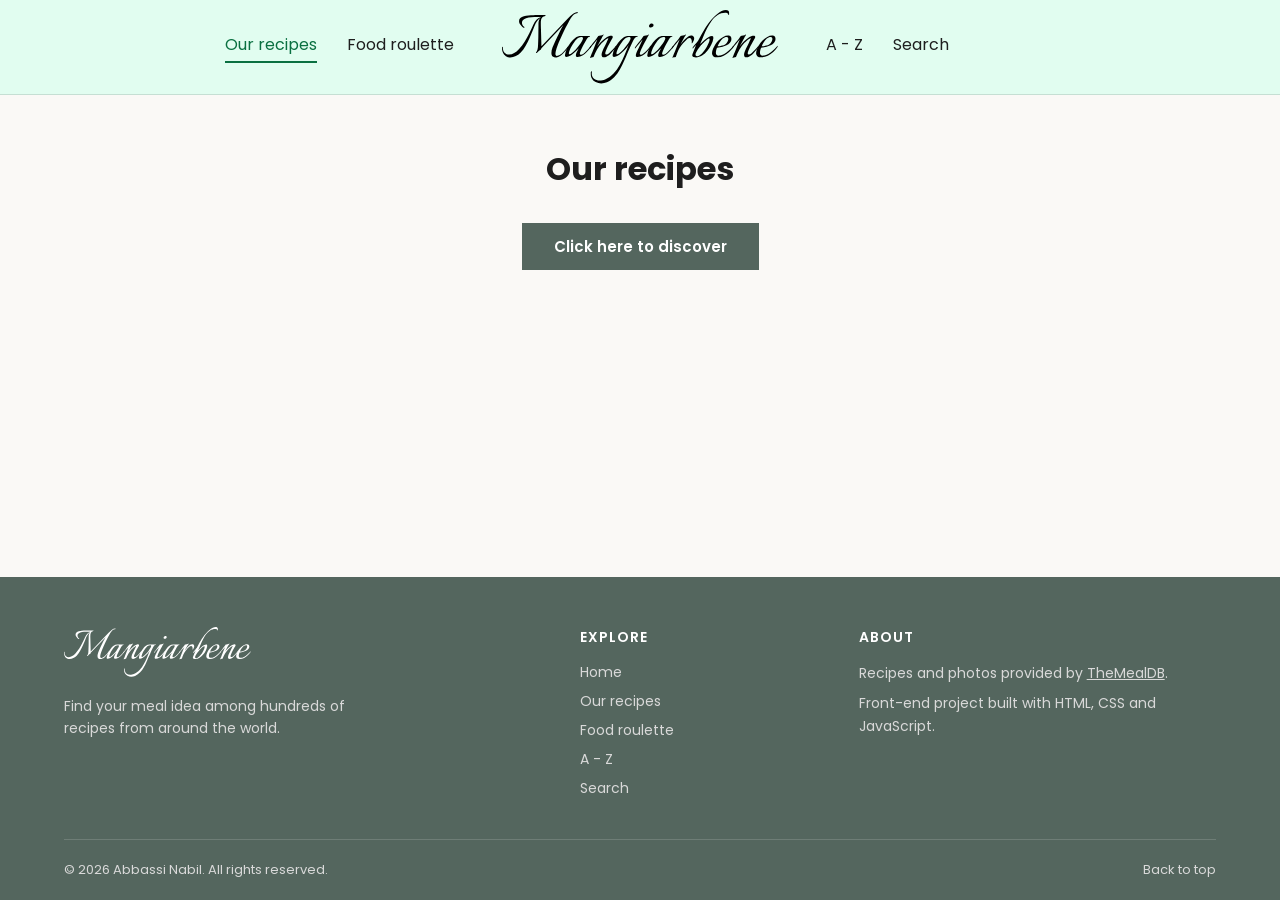
<file: categorie.html>
<!doctype html>
<html lang="en">
  <head>
    <meta charset="UTF-8" />
    <meta name="viewport" content="width=device-width, initial-scale=1.0" />
    <title>Categories</title>
    <script src="script_categorie.js" defer></script>
    <script src="script_nav.js" defer></script>
    <link rel="stylesheet" href="style_common.css" />
    <link rel="stylesheet" href="style_categorie.css" />
  </head>
  <body>
    <header>
      <nav>
        <div class="container" id="nav">
          <div class="nav-left">
            <a href="categorie.html" class="active">Our recipes</a>
            <a href="random.html">Food roulette</a>
          </div>

          <a id="logo" href="index.html" title="Back to home page">
            <img src="logo.svg" alt="Logo" />
          </a>

          <div class="nav-right">
            <a href="first-letter.html">A - Z</a>
            <a href="search.html">Search</a>
          </div>
        </div>
      </nav>
    </header>

    <main class="container">
      <h1>Our recipes</h1>

      <button type="button" id="roulette">Click here to discover</button>

      <div id="div_flex"></div>
    </main>

    <footer>
      <div class="container footer-grid">
        <div class="footer-brand">
          <a href="index.html" class="footer-logo" title="Back to home page">
            <img src="logo.svg" alt="Mangiarbene" />
          </a>
          <p>
            Find your meal idea among hundreds of recipes from around the world.
          </p>
        </div>

        <div>
          <h4>Explore</h4>
          <ul>
            <li><a href="index.html">Home</a></li>
            <li><a href="categorie.html">Our recipes</a></li>
            <li><a href="random.html">Food roulette</a></li>
            <li><a href="first-letter.html">A - Z</a></li>
            <li><a href="search.html">Search</a></li>
          </ul>
        </div>

        <div>
          <h4>About</h4>
          <p>
            Recipes and photos provided by
            <a href="https://www.themealdb.com" target="_blank" rel="noopener"
              >TheMealDB</a
            >.
          </p>
          <p>Front-end project built with HTML, CSS and JavaScript.</p>
        </div>
      </div>

      <div class="container footer-bottom">
        <p>&copy; 2026 Abbassi Nabil. All rights reserved.</p>
        <a href="#">Back to top</a>
      </div>
    </footer>
  </body>
</html>
</file>
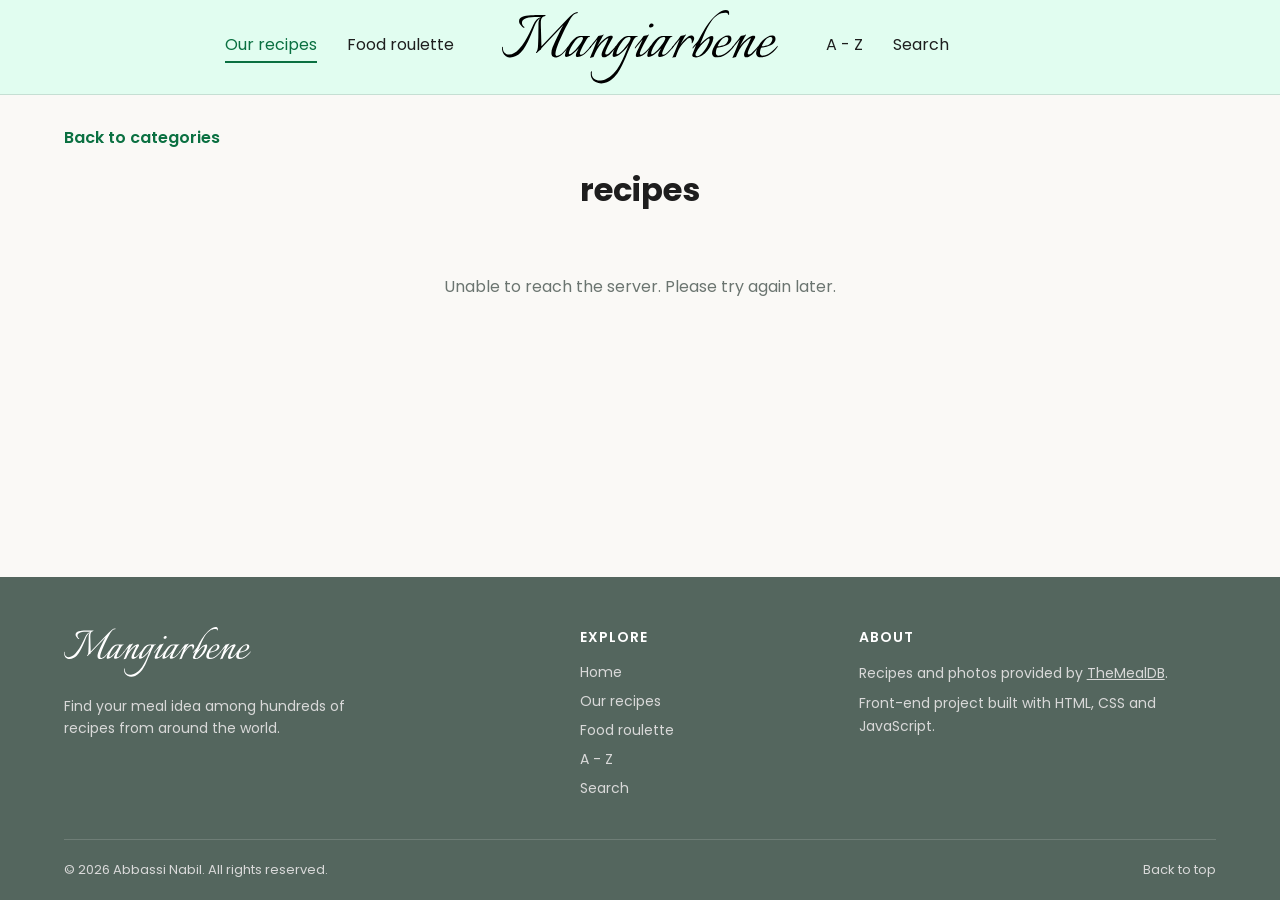
<file: category-meals.html>
<!doctype html>
<html lang="en">
  <head>
    <meta charset="UTF-8" />
    <meta name="viewport" content="width=device-width, initial-scale=1.0" />
    <title>Category</title>
    <script src="script_nav.js" defer></script>
    <link rel="stylesheet" href="style_common.css" />
    <link rel="stylesheet" href="style_categorie.css" />
    <script src="script_category-meals.js" defer></script>
  </head>
  <body>
    <header>
      <nav>
        <div class="container" id="nav">
          <div class="nav-left">
            <a href="categorie.html" class="active">Our recipes</a>
            <a href="random.html">Food roulette</a>
          </div>

          <a id="logo" href="index.html" title="Back to home page">
            <img src="logo.svg" alt="Logo" />
          </a>

          <div class="nav-right">
            <a href="first-letter.html">A - Z</a>
            <a href="search.html">Search</a>
          </div>
        </div>
      </nav>
    </header>

    <main class="container">
      <a class="back-link" href="categorie.html">Back to categories</a>

      <h1 id="category-title"></h1>

      <div id="meals-result" class="grid-container"></div>
    </main>

    <footer>
      <div class="container footer-grid">
        <div class="footer-brand">
          <a href="index.html" class="footer-logo" title="Back to home page">
            <img src="logo.svg" alt="Mangiarbene" />
          </a>
          <p>
            Find your meal idea among hundreds of recipes from around the world.
          </p>
        </div>

        <div>
          <h4>Explore</h4>
          <ul>
            <li><a href="index.html">Home</a></li>
            <li><a href="categorie.html">Our recipes</a></li>
            <li><a href="random.html">Food roulette</a></li>
            <li><a href="first-letter.html">A - Z</a></li>
            <li><a href="search.html">Search</a></li>
          </ul>
        </div>

        <div>
          <h4>About</h4>
          <p>
            Recipes and photos provided by
            <a href="https://www.themealdb.com" target="_blank" rel="noopener"
              >TheMealDB</a
            >.
          </p>
          <p>Front-end project built with HTML, CSS and JavaScript.</p>
        </div>
      </div>

      <div class="container footer-bottom">
        <p>&copy; 2026 Abbassi Nabil. All rights reserved.</p>
        <a href="#">Back to top</a>
      </div>
    </footer>
  </body>
</html>
</file>
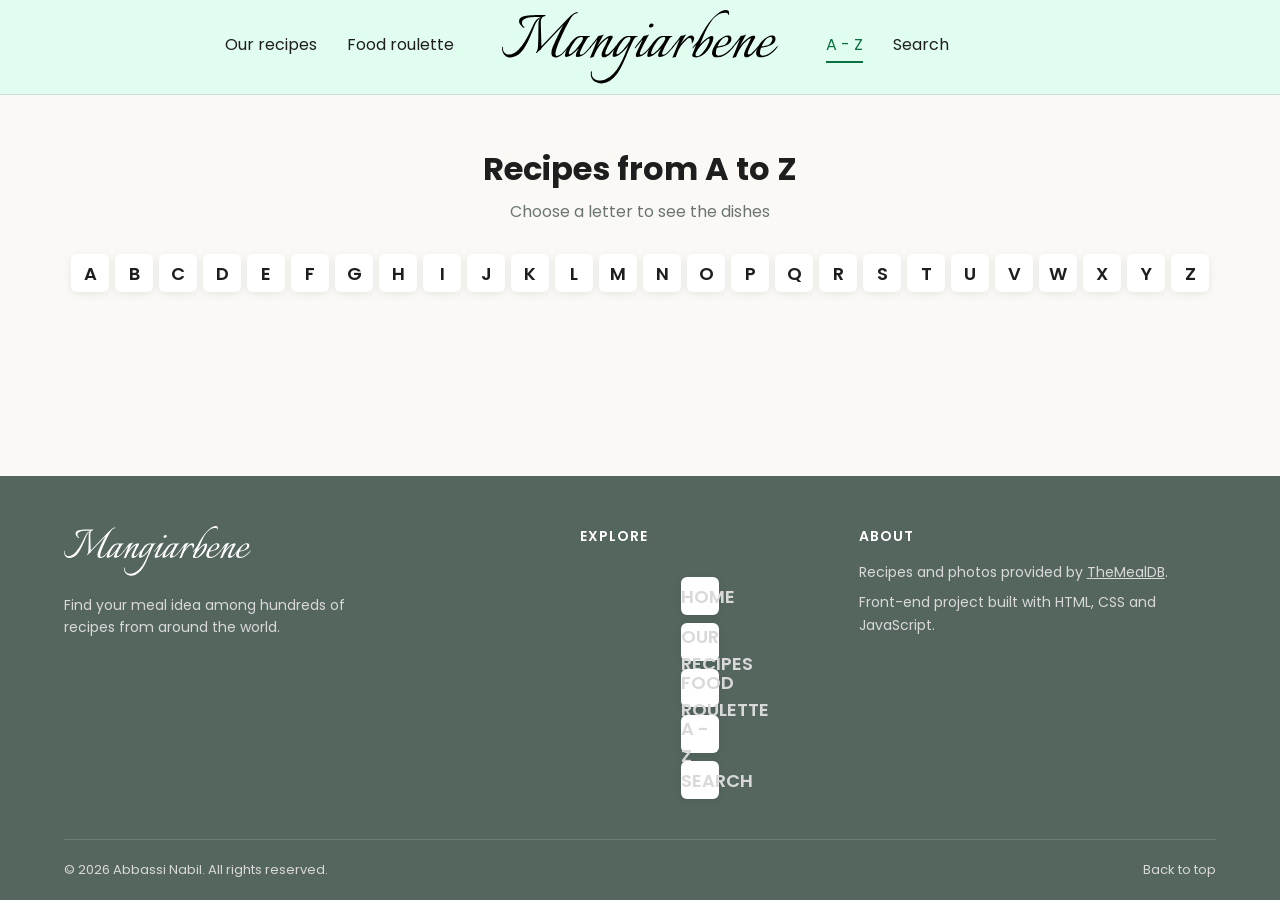
<file: first-letter.html>
<!doctype html>
<html lang="en">
  <head>
    <meta charset="UTF-8" />
    <meta name="viewport" content="width=device-width, initial-scale=1.0" />
    <title>A - Z</title>
    <script src="script_nav.js" defer></script>
    <link rel="stylesheet" href="style_common.css" />
    <link rel="stylesheet" href="style_first-letter.css" />
    <script src="script_first-letter.js" defer></script>
  </head>
  <body>
    <header>
      <nav>
        <div class="container" id="nav">
          <div class="nav-left">
            <a href="categorie.html">Our recipes</a>
            <a href="random.html">Food roulette</a>
          </div>

          <a id="logo" href="index.html" title="Back to home page">
            <img src="logo.svg" alt="Logo" />
          </a>

          <div class="nav-right">
            <a href="first-letter.html" class="active">A - Z</a>
            <a href="search.html">Search</a>
          </div>
        </div>
      </nav>
    </header>
    <main class="container">
      <h1>Recipes from A to Z</h1>
      <p class="subtitle">Choose a letter to see the dishes</p>

      <ul id="alph">
        <li>a</li>
        <li>b</li>
        <li>c</li>
        <li>d</li>
        <li>e</li>
        <li>f</li>
        <li>g</li>
        <li>h</li>
        <li>i</li>
        <li>j</li>
        <li>k</li>
        <li>l</li>
        <li>m</li>
        <li>n</li>
        <li>o</li>
        <li>p</li>
        <li>q</li>
        <li>r</li>
        <li>s</li>
        <li>t</li>
        <li>u</li>
        <li>v</li>
        <li>w</li>
        <li>x</li>
        <li>y</li>
        <li>z</li>
      </ul>
    </main>

    <footer>
      <div class="container footer-grid">
        <div class="footer-brand">
          <a href="index.html" class="footer-logo" title="Back to home page">
            <img src="logo.svg" alt="Mangiarbene" />
          </a>
          <p>
            Find your meal idea among hundreds of recipes from around the world.
          </p>
        </div>

        <div>
          <h4>Explore</h4>
          <ul>
            <li><a href="index.html">Home</a></li>
            <li><a href="categorie.html">Our recipes</a></li>
            <li><a href="random.html">Food roulette</a></li>
            <li><a href="first-letter.html">A - Z</a></li>
            <li><a href="search.html">Search</a></li>
          </ul>
        </div>

        <div>
          <h4>About</h4>
          <p>
            Recipes and photos provided by
            <a href="https://www.themealdb.com" target="_blank" rel="noopener"
              >TheMealDB</a
            >.
          </p>
          <p>Front-end project built with HTML, CSS and JavaScript.</p>
        </div>
      </div>

      <div class="container footer-bottom">
        <p>&copy; 2026 Abbassi Nabil. All rights reserved.</p>
        <a href="#">Back to top</a>
      </div>
    </footer>
  </body>
</html>
</file>
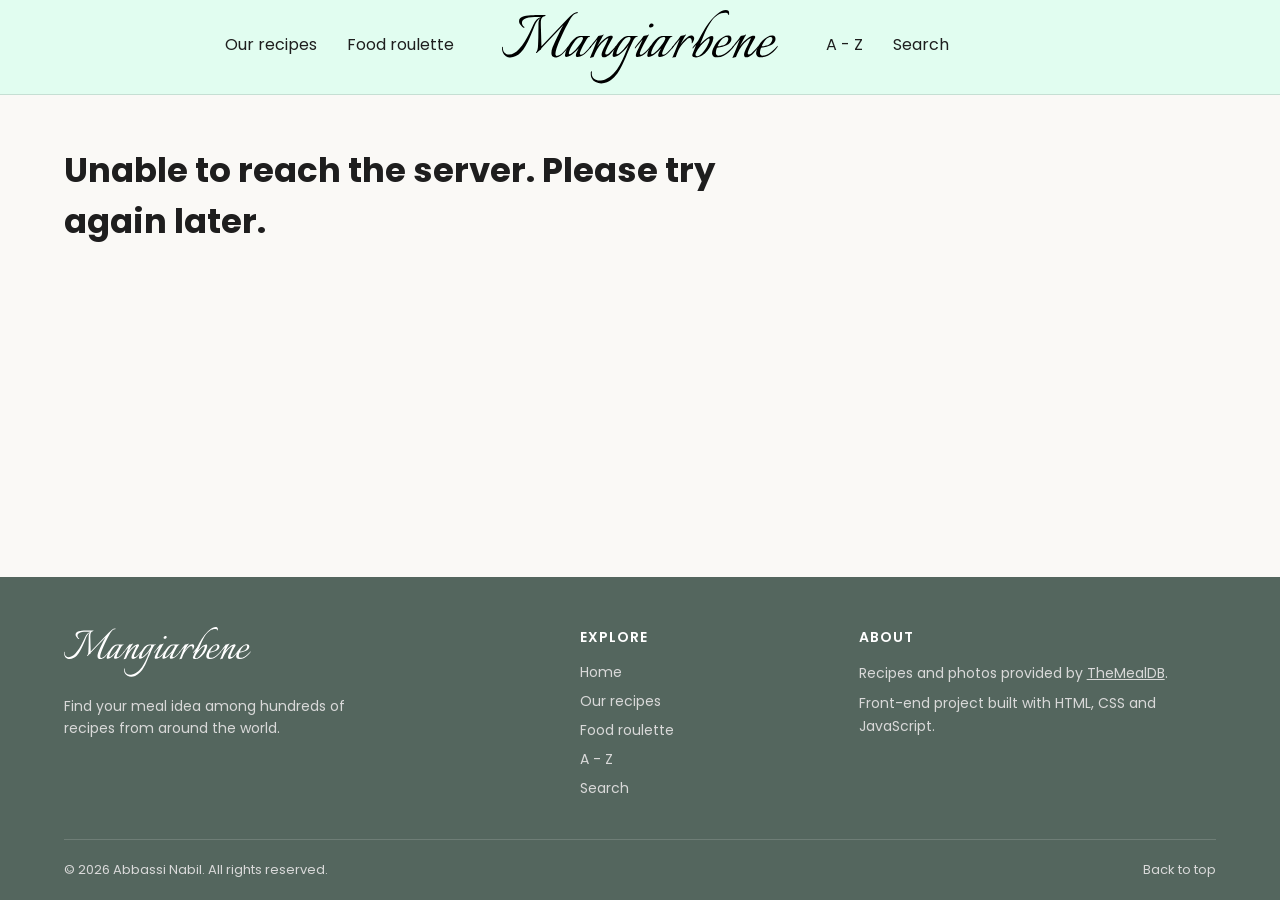
<file: meal.html>
<!doctype html>
<html lang="en">
  <head>
    <meta charset="UTF-8" />
    <meta name="viewport" content="width=device-width, initial-scale=1.0" />
    <title>Recipe</title>
    <script src="script_meal.js" defer></script>
    <script src="script_nav.js" defer></script>
    <link rel="stylesheet" href="style_common.css" />
    <link rel="stylesheet" href="style_random.css" />
  </head>
  <body>
    <header>
      <nav>
        <div class="container" id="nav">
          <div class="nav-left">
            <a href="categorie.html">Our recipes</a>
            <a href="random.html">Food roulette</a>
          </div>

          <a id="logo" href="index.html" title="Back to home page">
            <img src="logo.svg" alt="Logo" />
          </a>

          <div class="nav-right">
            <a href="first-letter.html">A - Z</a>
            <a href="search.html">Search</a>
          </div>
        </div>
      </nav>
    </header>

    <main class="container">
      <section>
        <article id="le_flex_rand">
          <div>
            <p id="nom"></p>
            <p id="area"></p>
            <p id="description"></p>
            <h2 id="ingr-title" hidden>Ingredients</h2>
            <ul id="ingr"></ul>
          </div>

          <div>
            <figure id="la_fig"></figure>
          </div>
        </article>
      </section>
    </main>

    <footer>
      <div class="container footer-grid">
        <div class="footer-brand">
          <a href="index.html" class="footer-logo" title="Back to home page">
            <img src="logo.svg" alt="Mangiarbene" />
          </a>
          <p>
            Find your meal idea among hundreds of recipes from around the world.
          </p>
        </div>

        <div>
          <h4>Explore</h4>
          <ul>
            <li><a href="index.html">Home</a></li>
            <li><a href="categorie.html">Our recipes</a></li>
            <li><a href="random.html">Food roulette</a></li>
            <li><a href="first-letter.html">A - Z</a></li>
            <li><a href="search.html">Search</a></li>
          </ul>
        </div>

        <div>
          <h4>About</h4>
          <p>
            Recipes and photos provided by
            <a href="https://www.themealdb.com" target="_blank" rel="noopener"
              >TheMealDB</a
            >.
          </p>
          <p>Front-end project built with HTML, CSS and JavaScript.</p>
        </div>
      </div>

      <div class="container footer-bottom">
        <p>&copy; 2026 Abbassi Nabil. All rights reserved.</p>
        <a href="#">Back to top</a>
      </div>
    </footer>
  </body>
</html>
</file>
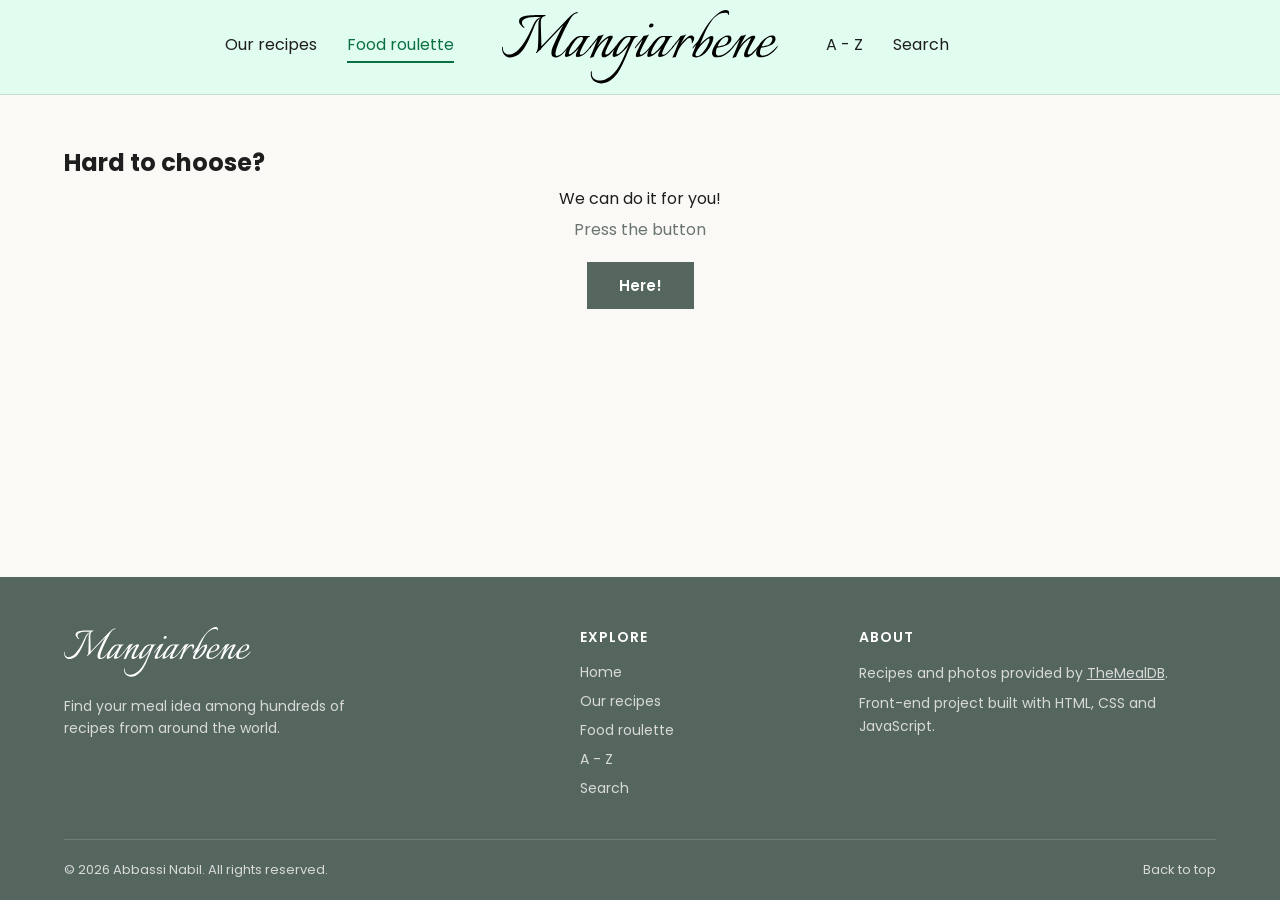
<file: random.html>
<!doctype html>
<html lang="en">
  <head>
    <meta charset="UTF-8" />
    <meta name="viewport" content="width=device-width, initial-scale=1.0" />
    <title>Food roulette</title>
    <script src="script_random.js" defer></script>
    <script src="script_nav.js" defer></script>
    <link rel="stylesheet" href="style_common.css" />
    <link rel="stylesheet" href="style_random.css" />
  </head>
  <body>
    <header>
      <nav>
        <div class="container" id="nav">
          <div class="nav-left">
            <a href="categorie.html">Our recipes</a>
            <a href="random.html" class="active">Food roulette</a>
          </div>

          <a id="logo" href="index.html" title="Back to home page">
            <img src="logo.svg" alt="Logo" />
          </a>

          <div class="nav-right">
            <a href="first-letter.html">A - Z</a>
            <a href="search.html">Search</a>
          </div>
        </div>
      </nav>
    </header>

    <main class="container">
      <section>
        <div id="titolo">
          <h1>Hard to choose?</h1>
          <p>We can do it for you!</p>
          <span>Press the button</span>
          <button type="button" id="roulette">Here!</button>
        </div>

        <article id="le_flex_rand">
          <div>
            <p id="nom"></p>
            <p id="area"></p>
            <p id="description"></p>
            <h2 id="ingr-title" hidden>Ingredients</h2>
            <ul id="ingr"></ul>
          </div>

          <div>
            <figure id="la_fig"></figure>
          </div>
        </article>
      </section>
    </main>

    <footer>
      <div class="container footer-grid">
        <div class="footer-brand">
          <a href="index.html" class="footer-logo" title="Back to home page">
            <img src="logo.svg" alt="Mangiarbene" />
          </a>
          <p>
            Find your meal idea among hundreds of recipes from around the world.
          </p>
        </div>

        <div>
          <h4>Explore</h4>
          <ul>
            <li><a href="index.html">Home</a></li>
            <li><a href="categorie.html">Our recipes</a></li>
            <li><a href="random.html">Food roulette</a></li>
            <li><a href="first-letter.html">A - Z</a></li>
            <li><a href="search.html">Search</a></li>
          </ul>
        </div>

        <div>
          <h4>About</h4>
          <p>
            Recipes and photos provided by
            <a href="https://www.themealdb.com" target="_blank" rel="noopener"
              >TheMealDB</a
            >.
          </p>
          <p>Front-end project built with HTML, CSS and JavaScript.</p>
        </div>
      </div>

      <div class="container footer-bottom">
        <p>&copy; 2026 Abbassi Nabil. All rights reserved.</p>
        <a href="#">Back to top</a>
      </div>
    </footer>
  </body>
</html>
</file>
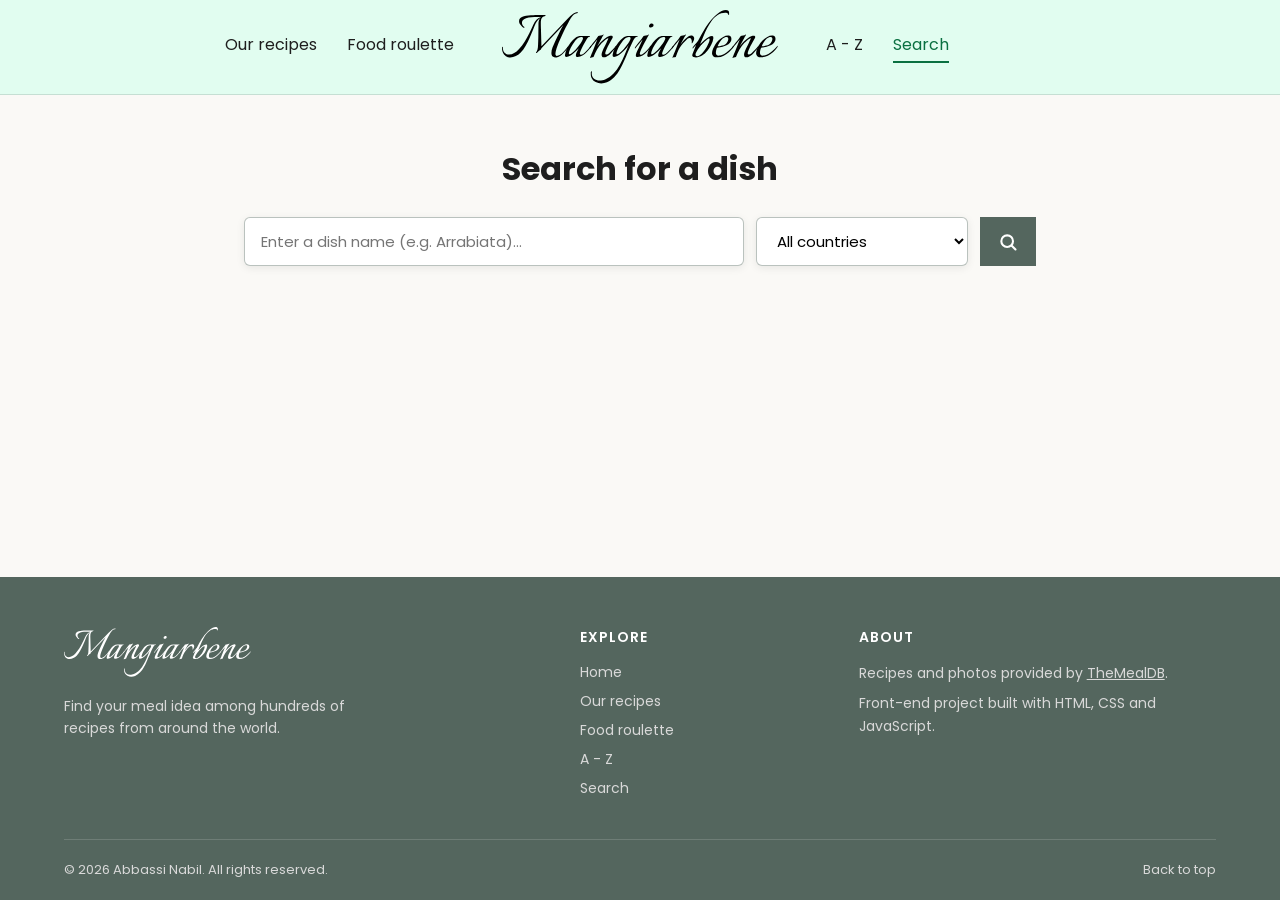
<file: search.html>
<!doctype html>
<html lang="en">
  <head>
    <meta charset="UTF-8" />
    <meta name="viewport" content="width=device-width, initial-scale=1.0" />
    <title>Search</title>
    <script src="search_script.js" defer></script>
    <script src="script_nav.js" defer></script>
    <link rel="stylesheet" href="style_common.css" />
    <link rel="stylesheet" href="style_search.css" />
  </head>
  <body>
    <header>
      <nav>
        <div class="container" id="nav">
          <div class="nav-left">
            <a href="categorie.html">Our recipes</a>
            <a href="random.html">Food roulette</a>
          </div>

          <a id="logo" href="index.html" title="Back to home page">
            <img src="logo.svg" alt="Logo" />
          </a>

          <div class="nav-right">
            <a href="first-letter.html">A - Z</a>
            <a href="search.html" class="active">Search</a>
          </div>
        </div>
      </nav>
    </header>

    <main class="container">
      <fieldset class="search-section">
        <h1>Search for a dish</h1>
        <input
          type="text"
          id="search-input"
          placeholder="Enter a dish name (e.g. Arrabiata)..."
        />
        <select id="country-select" aria-label="Country">
          <option value="">All countries</option>
        </select>
        <button id="search-button" aria-label="Search">
          <svg
            width="20"
            height="20"
            viewBox="0 0 24 24"
            fill="none"
            stroke="currentColor"
            stroke-width="2.5"
            stroke-linecap="round"
            aria-hidden="true"
          >
            <circle cx="11" cy="11" r="7"></circle>
            <line x1="16.5" y1="16.5" x2="21" y2="21"></line>
          </svg>
        </button>
      </fieldset>

      <div id="results-container" class="grid-container"></div>
    </main>

    <footer>
      <div class="container footer-grid">
        <div class="footer-brand">
          <a href="index.html" class="footer-logo" title="Back to home page">
            <img src="logo.svg" alt="Mangiarbene" />
          </a>
          <p>
            Find your meal idea among hundreds of recipes from around the world.
          </p>
        </div>

        <div>
          <h4>Explore</h4>
          <ul>
            <li><a href="index.html">Home</a></li>
            <li><a href="categorie.html">Our recipes</a></li>
            <li><a href="random.html">Food roulette</a></li>
            <li><a href="first-letter.html">A - Z</a></li>
            <li><a href="search.html">Search</a></li>
          </ul>
        </div>

        <div>
          <h4>About</h4>
          <p>
            Recipes and photos provided by
            <a href="https://www.themealdb.com" target="_blank" rel="noopener"
              >TheMealDB</a
            >.
          </p>
          <p>Front-end project built with HTML, CSS and JavaScript.</p>
        </div>
      </div>

      <div class="container footer-bottom">
        <p>&copy; 2026 Abbassi Nabil. All rights reserved.</p>
        <a href="#">Back to top</a>
      </div>
    </footer>
  </body>
</html>
</file>
<file: style_common.css>
/* styles communs à toutes les pages : navigation, pied de page, conteneur, boutons, cartes */

/* police Poppins hébergée dans le projet (dossier fonts/), sans dépendre de Google Fonts */
@font-face {
  font-family: "Poppins";
  src: url(fonts/poppins-400.woff2) format("woff2");
  font-weight: 400;
  font-display: swap;
}

@font-face {
  font-family: "Poppins";
  src: url(fonts/poppins-600.woff2) format("woff2");
  font-weight: 600;
  font-display: swap;
}

@font-face {
  font-family: "Poppins";
  src: url(fonts/poppins-700.woff2) format("woff2");
  font-weight: 700;
  font-display: swap;
}

/* couleurs, arrondis et ombres utilisés dans tout le site */
:root {
  --green-dark: #54665e;
  --green: #0a7041;
  --mint: #e1fdf0;
  --bg: #faf9f6;
  --text: #1e1e1e;
  --muted: #6b7570;
  --radius: 6px;
  --shadow: 0 2px 8px rgba(0, 0, 0, 0.08);
  --shadow-hover: 0 10px 24px rgba(0, 0, 0, 0.14);
}

* {
  margin: 0;
  padding: 0;
  box-sizing: border-box;
  font-family: "Poppins", sans-serif;
}

/* le pied de page reste en bas même quand la page est courte */
body {
  display: flex;
  flex-direction: column;
  min-height: 100vh;
  background-color: var(--bg);
  color: var(--text);
}

main {
  flex: 1;
}

h1 {
  font-weight: 700;
}

/* barre de navigation fixée en haut pendant le défilement */
header {
  position: sticky;
  top: 0;
  z-index: 10;
  background-color: var(--mint);
  border-bottom: 1px solid rgba(84, 102, 94, 0.2);
  transition:
    transform 0.3s,
    background-color 0.3s,
    border-color 0.3s;
}

/* barre cachée en descendant (classe ajoutée par script_nav.js) */
header.nav-hidden {
  transform: translateY(-100%);
}

a {
  text-decoration: none;
  color: var(--text);
}

/* logo au centre, deux liens de chaque côté */
#nav {
  display: grid;
  grid-template-columns: 1fr auto 1fr;
  grid-template-areas: "left logo right";
  align-items: center;
  column-gap: 48px;
  padding: 10px 0;
}

#nav div {
  display: flex;
  gap: 30px;
}

.nav-left {
  grid-area: left;
  justify-content: flex-end;
}

.nav-right {
  grid-area: right;
  justify-content: flex-start;
}

#logo {
  grid-area: logo;
  justify-self: center;
}

#logo img {
  display: block;
  height: 74px;
}

#nav div a {
  font-weight: 400;
  padding-bottom: 4px;
  border-bottom: 2px solid transparent;
  transition:
    color 0.2s,
    border-color 0.2s;
}

/* page actuelle mise en évidence dans le menu */
#nav div a:hover,
#nav div a.active {
  color: var(--green);
  border-bottom-color: var(--green);
}

/* pied de page : logo, liens du site, informations et copyright */
footer {
  background-color: var(--green-dark);
  color: #d9d9d9;
  width: 100%;
  padding: 50px 0 20px;
  margin-top: 60px;
  font-size: 14px;
  /* le pied de page ne doit jamais être écrasé par le contenu */
  flex-shrink: 0;
}

footer a {
  color: #d9d9d9;
  transition: color 0.2s;
}

footer a:hover {
  color: white;
}

.footer-grid {
  display: grid;
  grid-template-columns: 2fr 1fr 1.5fr;
  gap: 40px;
}

/* logo noir rendu blanc pour rester lisible sur le fond vert foncé */
.footer-logo img {
  height: 50px;
  filter: brightness(0) invert(1);
}

.footer-brand p {
  margin-top: 12px;
  max-width: 320px;
  line-height: 1.6;
}

footer h4 {
  color: white;
  font-size: 14px;
  font-weight: 600;
  text-transform: uppercase;
  letter-spacing: 1px;
  margin-bottom: 14px;
}

footer ul {
  list-style: none;
  display: grid;
  gap: 8px;
}

footer h4 + p,
footer p + p {
  line-height: 1.6;
  margin-bottom: 8px;
}

footer p a {
  text-decoration: underline;
}

/* sélecteur plus précis que .container, qui remettrait la marge à 0 */
footer .footer-bottom {
  display: flex;
  justify-content: space-between;
  align-items: center;
  flex-wrap: wrap;
  gap: 10px;
  margin-top: 40px;
  padding-top: 20px;
  border-top: 1px solid rgba(255, 255, 255, 0.15);
  font-size: 13px;
}

.container {
  width: 90%;
  max-width: 1200px;
  margin: 0 auto;
}

/* même style pour tous les boutons du site */
button,
.btn {
  display: inline-block;
  padding: 12px 32px;
  background-color: var(--green-dark);
  color: white;
  border: none;
  border-radius: 0;
  font-size: 15px;
  font-weight: 600;
  cursor: pointer;
  transition:
    background-color 0.2s,
    transform 0.2s,
    box-shadow 0.2s;
}

button:hover,
.btn:hover {
  background-color: var(--green);
  transform: translateY(-2px);
  box-shadow: var(--shadow-hover);
}

/* bouton secondaire (clair) */
.btn.secondary {
  background-color: white;
  color: var(--green-dark);
}

.btn.secondary:hover {
  background-color: var(--mint);
}

/* grille de cartes de plats (pages A - Z et Search) */
.grid-container {
  display: grid;
  grid-template-columns: repeat(auto-fill, minmax(220px, 1fr));
  gap: 24px;
  margin-top: 40px;
}

.meal-card {
  display: flex;
  flex-direction: column;
  background-color: white;
  border-radius: var(--radius);
  box-shadow: var(--shadow);
  overflow: hidden;
  text-align: center;
  transition:
    transform 0.2s,
    box-shadow 0.2s;
}

.meal-card:hover {
  transform: translateY(-4px);
  box-shadow: var(--shadow-hover);
}

.meal-card a {
  display: flex;
  flex-direction: column;
}

/* toutes les images ont les mêmes proportions */
.meal-card img {
  width: 100%;
  aspect-ratio: 1 / 1;
  object-fit: cover;
  transition: transform 0.3s;
}

.meal-card:hover img {
  transform: scale(1.05);
}

/* le texte reste au-dessus de l'image agrandie au survol */
.meal-card h3,
.meal-card a p {
  padding: 14px 16px;
  font-size: 16px;
  font-weight: 600;
  position: relative;
  background-color: white;
}

.meal-card h3 {
  padding-bottom: 4px;
}

/* catégorie du plat (page Search) */
.meal-card > p {
  padding: 0 16px 14px;
  font-size: 14px;
  color: var(--muted);
}

/* messages (chargement, aucun résultat, erreur) sur toute la largeur de la grille */
.message {
  grid-column: 1 / -1;
  text-align: center;
  color: var(--muted);
  padding: 20px 0;
}

/* petits écrans : les liens de la navigation passent à la ligne */
@media (max-width: 768px) {
  .footer-grid {
    grid-template-columns: 1fr;
    gap: 30px;
  }

  /* logo en haut, liens en dessous */
  #nav {
    grid-template-columns: auto auto;
    grid-template-areas:
      "logo logo"
      "left right";
    justify-content: center;
    column-gap: 16px;
    row-gap: 10px;
  }

  #nav div {
    flex-wrap: wrap;
    gap: 16px;
  }
}
</file>
<file: style_categorie.css>
h1 {
  text-align: center;
  margin-top: 50px;
}

#roulette {
  display: block;
  margin: 30px auto 40px;
}

/* grille de cartes de catégories */
#div_flex {
  display: grid;
  grid-template-columns: repeat(auto-fill, minmax(200px, 1fr));
  gap: 24px;
}

article {
  display: flex;
  flex-direction: column;
  align-items: center;
  gap: 10px;
  padding: 20px;
  background-color: white;
  border-radius: var(--radius);
  box-shadow: var(--shadow);
  transition:
    transform 0.2s,
    box-shadow 0.2s;
}

article:hover {
  transform: translateY(-4px);
  box-shadow: var(--shadow-hover);
}

article img {
  width: 100%;
  aspect-ratio: 4 / 3;
  object-fit: contain;
}

#div_flex article p {
  font-size: 18px;
  font-weight: 600;
}

/* carte de catégorie cliquable */
#div_flex a {
  display: block;
}

/* page des recettes d'une catégorie : lien de retour */
.back-link {
  display: inline-block;
  margin-top: 30px;
  color: var(--green);
  font-weight: 600;
}

.back-link:hover {
  text-decoration: underline;
}

.back-link + h1 {
  margin-top: 16px;
}
</file>
<file: style_first-letter.css>
h1 {
  text-align: center;
  margin-top: 50px;
}

.subtitle {
  text-align: center;
  color: var(--muted);
  margin-top: 6px;
}

/* lettres sous forme de petits boutons */
ul {
  display: flex;
  flex-direction: row;
  flex-wrap: wrap;
  justify-content: center;
  gap: 6px;
  margin: 30px 0 0;
}

li {
  list-style: none;
  display: grid;
  place-items: center;
  width: 38px;
  height: 38px;
  font-size: 18px;
  font-weight: 600;
  text-transform: uppercase;
  background-color: white;
  border-radius: var(--radius);
  box-shadow: var(--shadow);
  cursor: pointer;
  transition:
    background-color 0.2s,
    color 0.2s;
}

li:hover {
  background-color: var(--mint);
}

/* lettre choisie */
li.active {
  background-color: var(--green-dark);
  color: white;
}
</file>
<file: style_random.css>
#titolo {
  display: grid;
  place-self: center;
  gap: 6px;
  margin-top: 50px;
}

#titolo p,
#titolo span {
  text-align: center;
}

#titolo span {
  color: var(--muted);
}

#roulette {
  justify-self: center;
  margin-top: 14px;
}

#le_flex_rand {
  display: flex;
  flex-direction: row;
  gap: 48px;
  margin-top: 50px;
}

/* texte 60 % et photo 40 % de la largeur */
#le_flex_rand > div:first-child {
  flex: 3;
}

#le_flex_rand > div:last-child {
  flex: 2;
}

#la_fig img {
  border-radius: var(--radius);
  box-shadow: var(--shadow-hover);
  width: 100%;
}

#nom {
  font-size: 34px;
  font-weight: 700;
  margin: 0 0 12px 0;
}

/* origine du plat sous forme d'étiquette */
#area {
  display: inline-block;
  padding: 4px 12px;
  margin-bottom: 24px;
  font-size: 14px;
  font-weight: 600;
  color: var(--green);
  background-color: var(--mint);
  border-radius: var(--radius);
}

#area:empty {
  display: none;
}

#description {
  line-height: 1.7;
  margin-bottom: 32px;
}

#ingr-title {
  font-size: 20px;
  margin-bottom: 12px;
}

/* liste des ingrédients avec des puces */
#ingr {
  list-style: none;
  display: grid;
  grid-template-columns: repeat(auto-fill, minmax(180px, 1fr));
  gap: 8px 24px;
}

#ingr li::before {
  content: "•";
  color: var(--green);
  font-weight: 700;
  margin-right: 8px;
}

@media (max-width: 768px) {
  #le_flex_rand {
    flex-direction: column;
  }
}
</file>
<file: style_search.css>
/* titre au-dessus, champ et bouton sur la même ligne */
.search-section {
  display: flex;
  flex-wrap: wrap;
  justify-content: center;
  gap: 12px;
  margin-top: 50px;
  border: none;
  /* un fieldset ne rétrécit pas sans cette règle sur petit écran */
  min-width: 0;
}

.search-section h1 {
  width: 100%;
  text-align: center;
  margin-bottom: 12px;
}

#search-input {
  flex: 0 1 500px;
  min-width: 0;
  padding: 12px 16px;
  font-size: 15px;
  border-radius: var(--radius);
  border: 1px solid rgba(84, 102, 94, 0.4);
  box-shadow: var(--shadow);
}

#search-input:focus,
#country-select:focus {
  outline: none;
  border-color: var(--green);
}

/* liste déroulante des pays */
#country-select {
  padding: 12px 16px;
  font-size: 15px;
  background-color: white;
  border-radius: var(--radius);
  border: 1px solid rgba(84, 102, 94, 0.4);
  box-shadow: var(--shadow);
  cursor: pointer;
}

/* bouton avec l'icône de loupe */
#search-button {
  display: grid;
  place-items: center;
  padding: 12px 18px;
}
</file>
